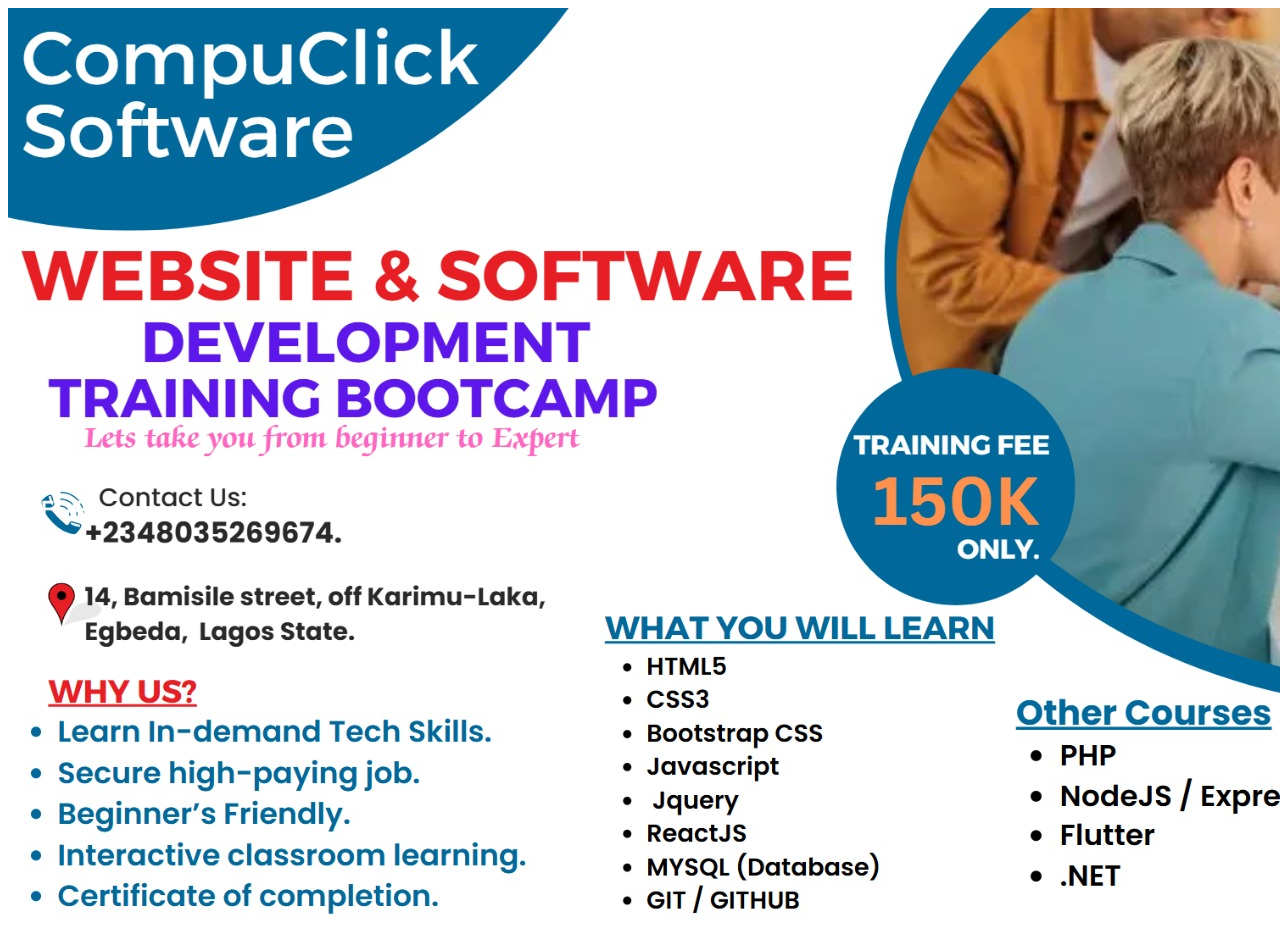
<file: bootcamp.html>
<!DOCTYPE html>
<html lang="en">
<head>
    <meta charset="UTF-8">
    <meta name="viewport" content="width=device-width, initial-scale=1.0">
    <title>Document</title>
</head>
<body>

    <div class="boot-img">
        <img src="assets/images/bootcamp.jpeg" alt="">
    </div>
    
</body>
</html>
</file>
